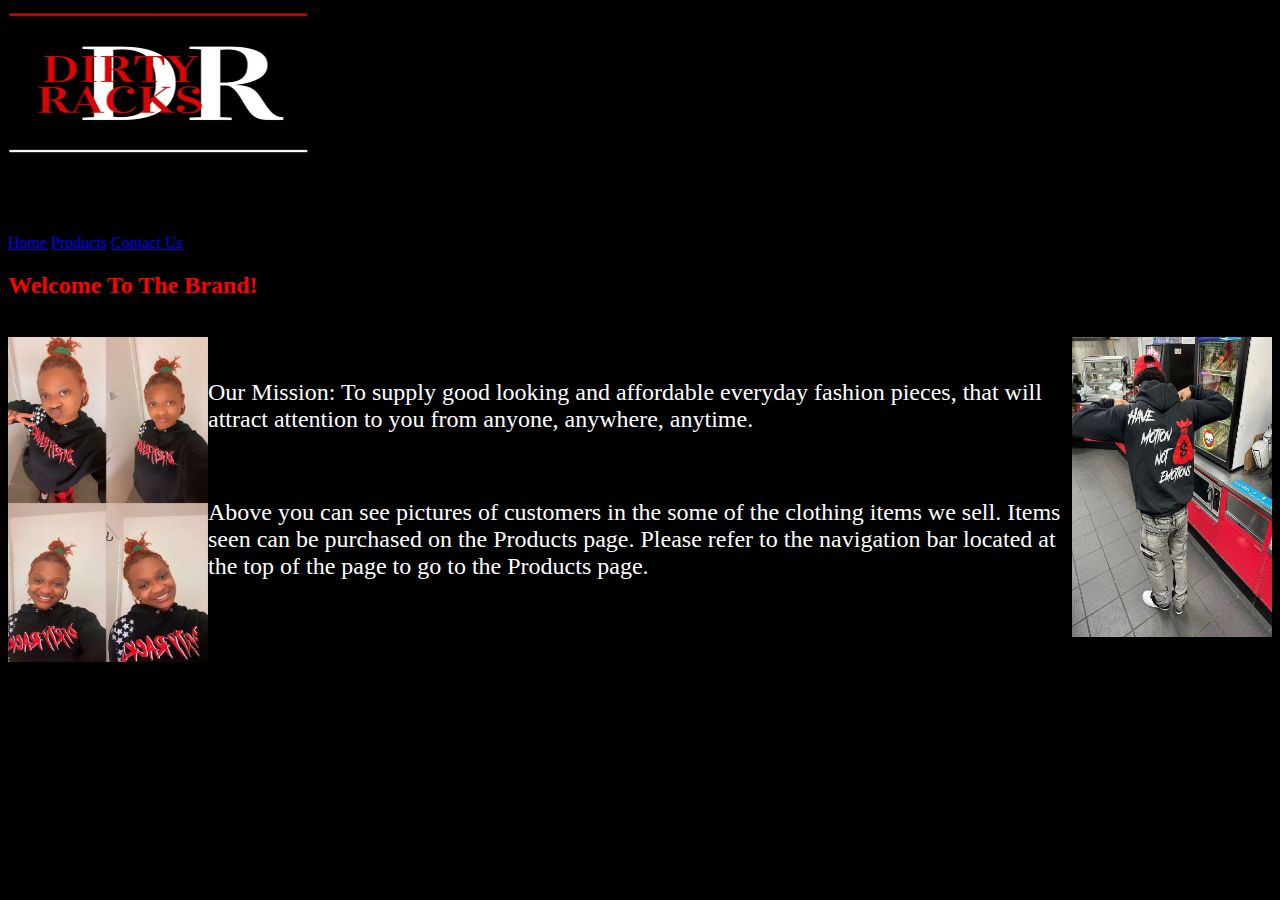
<file: index.html>
<!DOCTYPE html>
<html lang="en">
<head>
   <meta charset="UTF-8">
   <meta name="keywords" conent="Clothing, Streetwear, Hoodies">
   <meta name="author" conent="Devin Gillespie">
   <meta name="description" conent="Streetwear Clothing Brand">
   <link rel="stylesheet" href="style.css">
   <title>Dirty Racks - Home </title>
    <img src="Logo.png" width="300" height="150"><br><br><br><br><br>
  
   <nav>
      <a href="index.html">Home</a>
      <a href="products.html">Products</a>
      <a href="form.html">Contact Us</a>
   </nav>
</head>
<body>
   
   <section>
      <h2> Welcome To The Brand!</h2><br>
      
   </section>
   <section>
      <img src="1.jpg" width="200" height="325" style="float:left;">
      <img src="2.jpg" width="200" height="300" style="float:right;">
   </section><br>
   <section>
      <p style="font-family: Lucida Bright; font-size: 24px">Our Mission:  To supply good looking and affordable everyday fashion pieces, that will attract attention to you from anyone, anywhere, anytime. </span></p><br>
   </section>
   <section>
      <p>Above you can see pictures of customers in the some of the clothing items we sell.  Items seen can be purchased on the Products page. Please refer to the navigation bar located at the top of the page to go to the Products page.</p>
   </section>
</body>
<style>
      body {background-color: black;
      color: red;}
      p { color: white;}
      title {color: red;}
      h1, h2 {color: red;}
   </style>
</file>
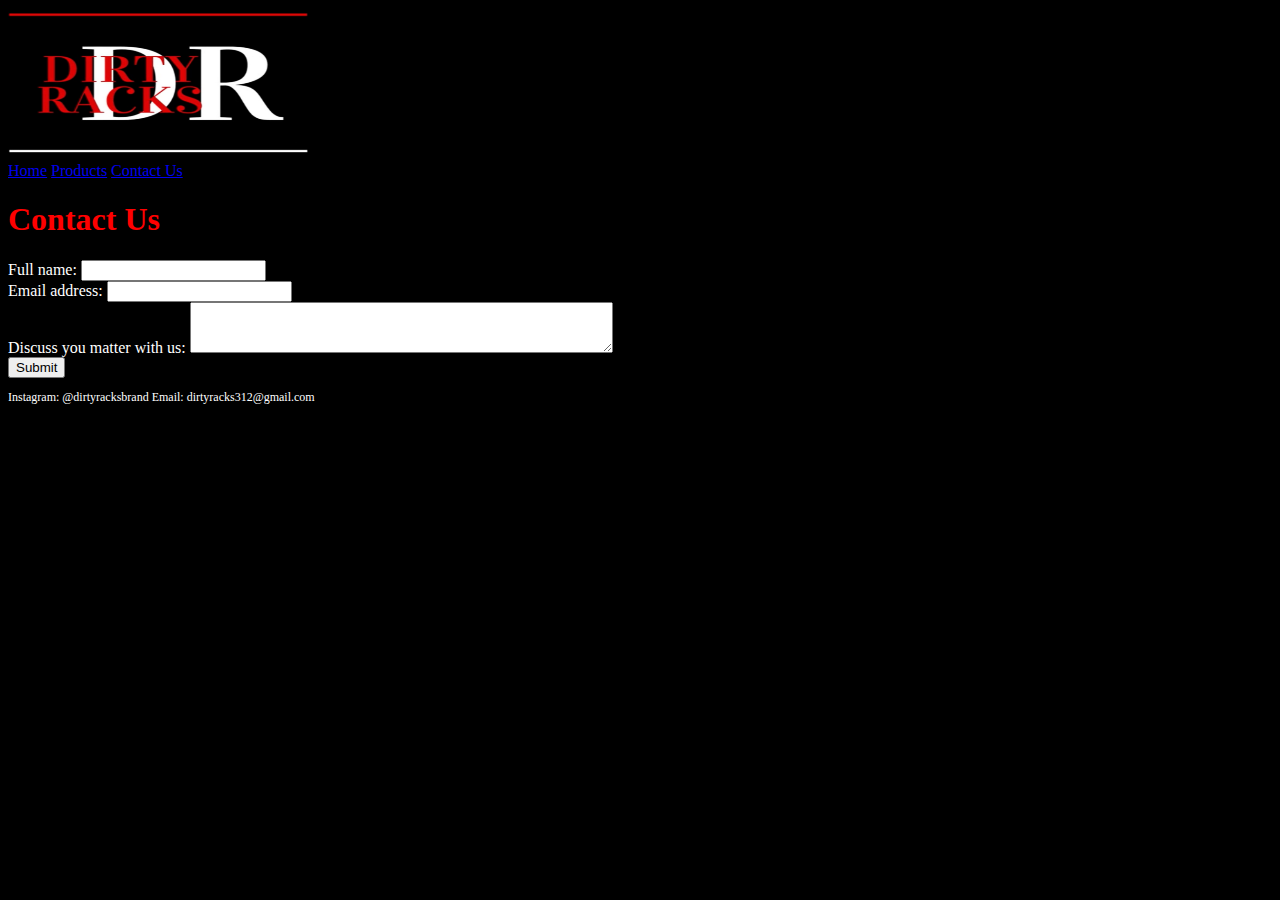
<file: form.html>
<!DOCTYPE html>
<html lang="en">
<head>
   <meta charset="UTF-8">
   <style>
      body {background-color: black;
      color: red;}
      p { color: white;}
      title {color: red;}
      h1, h2 {color: red;}
      label {color: white}
      footer {color: red; font-size: 12px;}
   </style>
   <title>Dirty Racks - Contact </title>
    <img src="Logo.png" width="300" height="150"><br>
  
    <nav>
      <a href="index.html">Home</a>
      <a href="products.html">Products</a>
      <a href="form.html">Contact Us</a>
   </nav>
</head>
<body>
   <title> Dirty Racks </title>
   <h1>Contact Us</h1>
   
   <!-- Add the form below -->
   <form method="POST" action="https://wp.zybooks.com/form-viewer.php" enctype="multipart/form-data">
      <div>
         <label for="fullName">Full name: </label>
         <input type="text" id="fullName" name="fullName" required>
      </div>

      <div>
         <label for="email">Email address: </label>
         <input type="text" id="email" name="email" required>
      </div>

      <div>
         <label for="about">Discuss you matter with us: </label>
         <textarea id="about" name="about" cols="50" rows="3"></textarea>
      </div>
   
      <div>
         <input type="submit" value="Submit">
      </div>
   </form>
   <footer>
      <p>
         Instagram: @dirtyracksbrand
         Email: dirtyracks312@gmail.com
      </p>
   </footer>


</body>

</html>
</file>
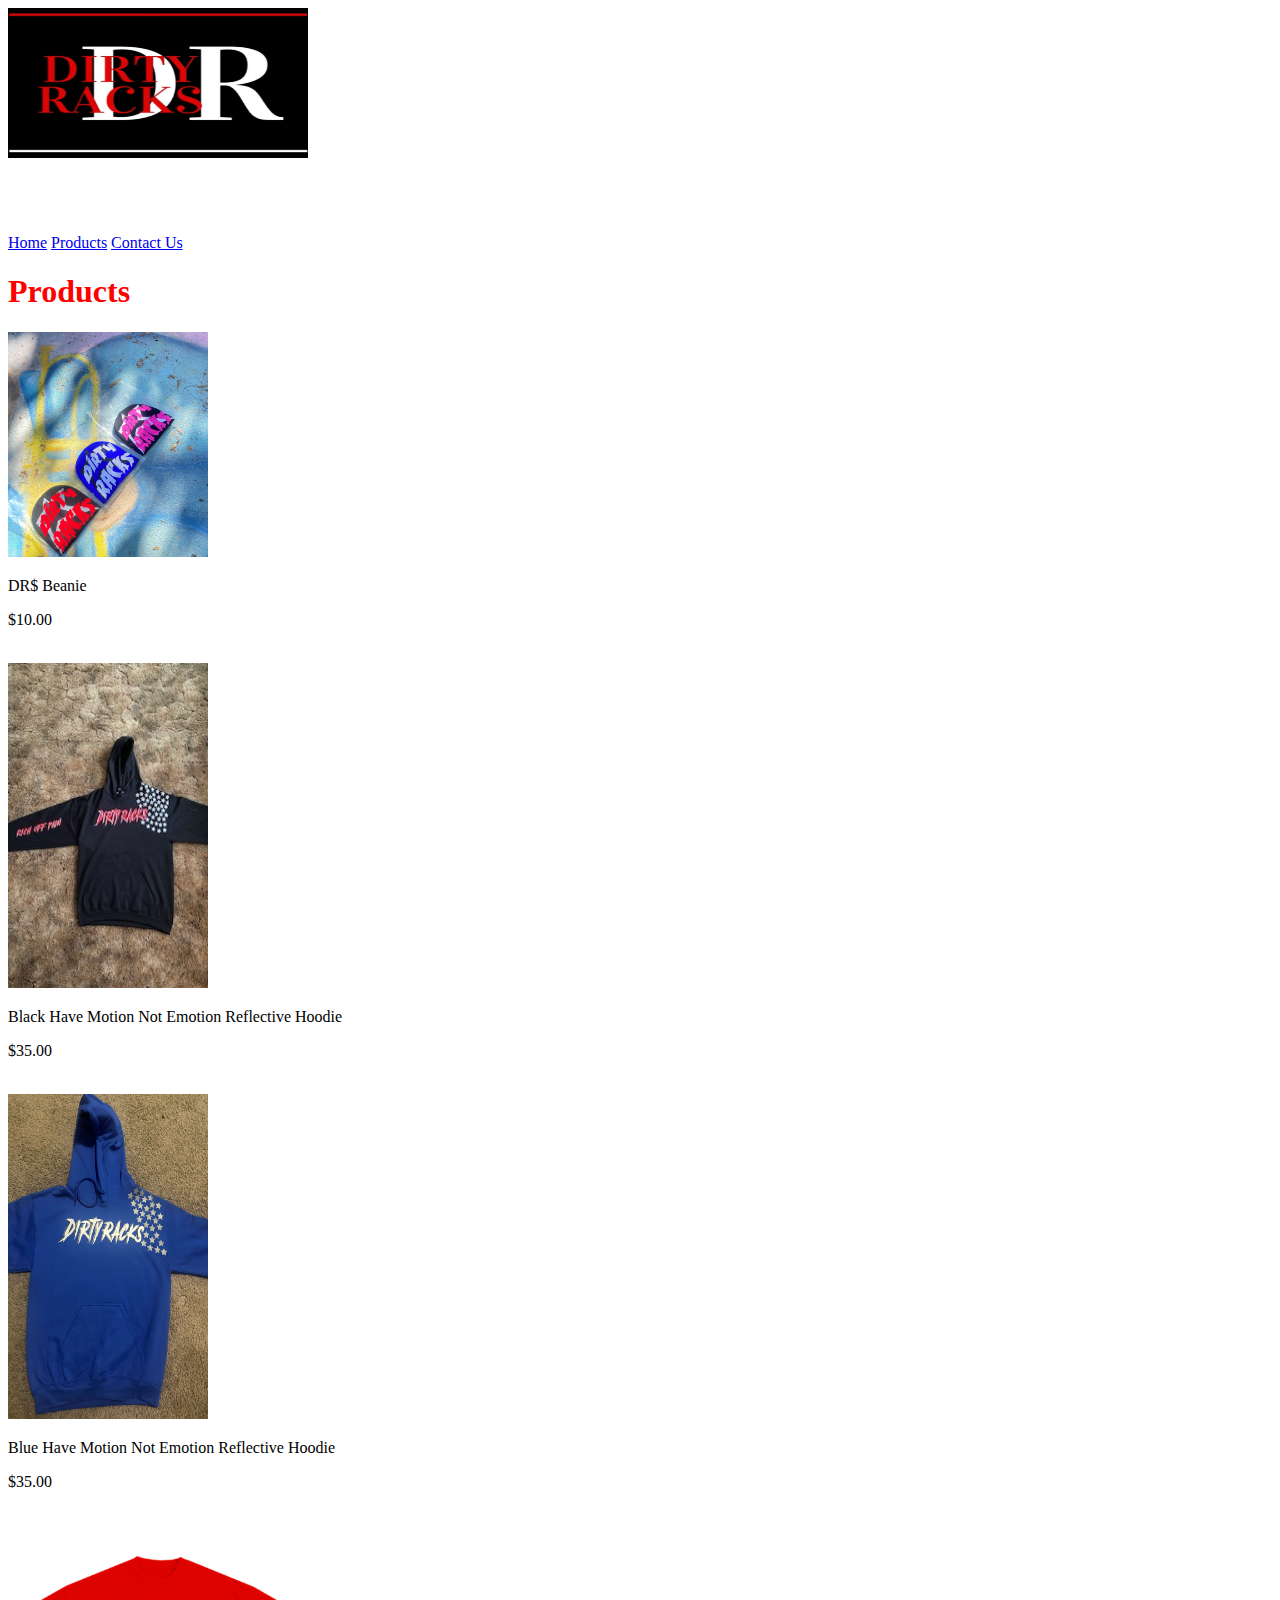
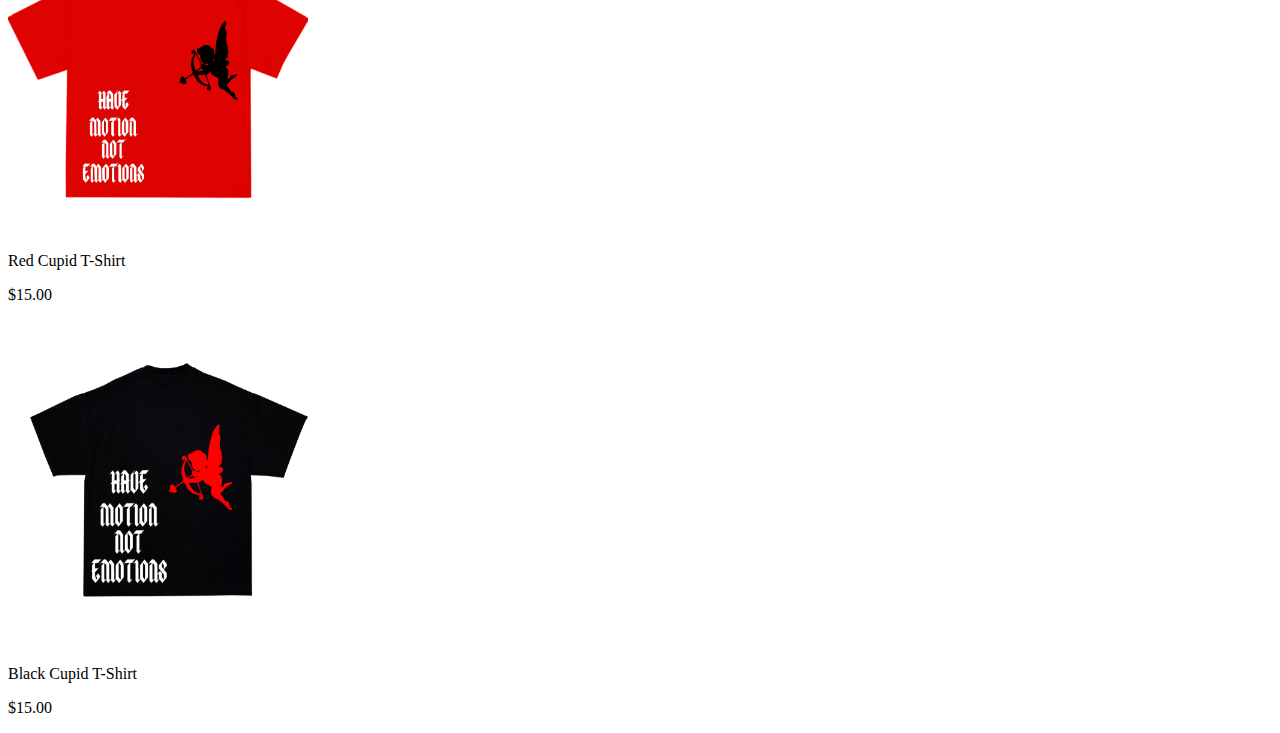
<file: products.html>
<!DOCTYPE html>
<html lang="en">
<head>
   <meta charset="UTF-8">
   <style>
      color: red;}
      p { color: white;
    font-family: "Lucida Bright";}
      p { color: black;}
      title {color: red;}
      h1, h2 {color: red;}
   </style>
   <title>Dirty Racks - Products</title>
    <img src="Logo.png" width="300" height="150"><br><br><br><br><br>
  
    <nav>
        <a href="index.html">Home</a>
        <a href="products.html">Products</a>
        <a href="form.html">Contact Us</a>
     </nav>
</head>
<body>
    <h1>Products</h1>
    <div>
        <section>
        <img src="beanies.jpg" width="200" height="225">
        <p>DR$ Beanie</p>
        <p>$10.00</p>

        </section>
    </div>
    <br>
    <div>
        <section>
        <img src="black-hoodie.jpg" width="200" height="325">
        <p>Black Have Motion Not Emotion Reflective Hoodie</p>
        <p>$35.00</p>

        </section>
    </div>
    <br>
    <div>        
        <section>
            <img src="blue-hoodie.jpg" width="200" height="325" >
            <p>Blue Have Motion Not Emotion Reflective Hoodie</p>
            <p>$35.00</p>
        </section>
    </div>
    <div>        
        <section>
            <img src="WHITE FRONT-6.png" width="300" height="325" >
            <p>Red Cupid T-Shirt</p>
            <p>$15.00</p>
        </section>
    </div>
    <div>        
        <section>
            <img src="BLACK BACK-2.png" width="300" height="325" >
            <p>Black Cupid T-Shirt</p>
            <p>$15.00</p>
        </section>
    </div>
</body>
</file>
<file: style.css>
body {
background-color: black;

color: red;}

p { 
color: white;
font-family: Lucida Bright; 
font-size: 24px}

title {
color: red;}

h1, h2 {
color: red;}
</file>
